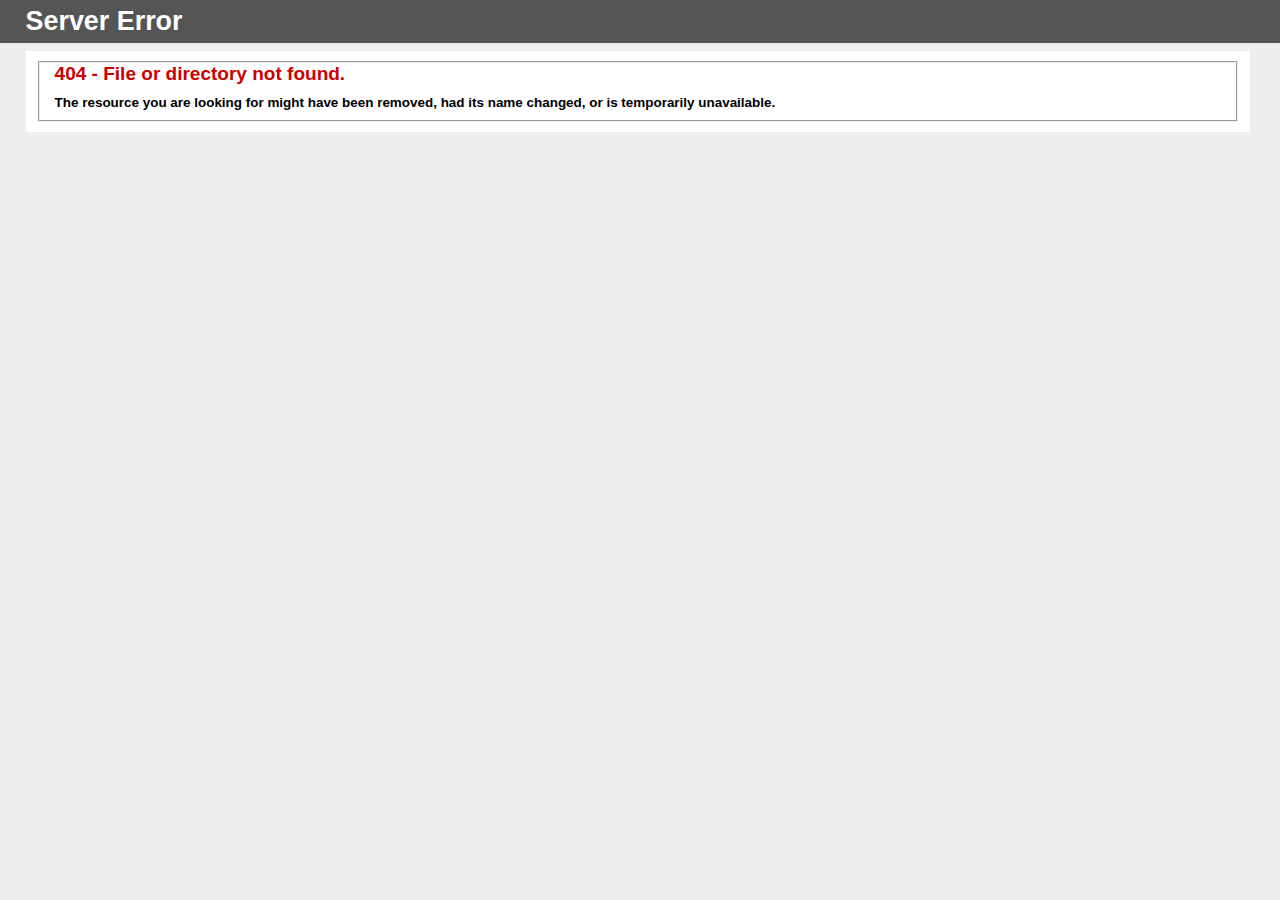
<file: static/css/chosen-sprite@2x.html>
<!DOCTYPE html PUBLIC "-//W3C//DTD XHTML 1.0 Strict//EN" "http://www.w3.org/TR/xhtml1/DTD/xhtml1-strict.dtd">
<html xmlns="http://www.w3.org/1999/xhtml">
<head>
<meta http-equiv="Content-Type" content="text/html; charset=iso-8859-1"/>
<title>404 - File or directory not found.</title>
<style type="text/css">
<!--
body{margin:0;font-size:.7em;font-family:Verdana, Arial, Helvetica, sans-serif;background:#EEEEEE;}
fieldset{padding:0 15px 10px 15px;} 
h1{font-size:2.4em;margin:0;color:#FFF;}
h2{font-size:1.7em;margin:0;color:#CC0000;} 
h3{font-size:1.2em;margin:10px 0 0 0;color:#000000;} 
#header{width:96%;margin:0 0 0 0;padding:6px 2% 6px 2%;font-family:"trebuchet MS", Verdana, sans-serif;color:#FFF;
background-color:#555555;}
#content{margin:0 0 0 2%;position:relative;}
.content-container{background:#FFF;width:96%;margin-top:8px;padding:10px;position:relative;}
-->
</style>
</head>
<body>
<div id="header"><h1>Server Error</h1></div>
<div id="content">
 <div class="content-container"><fieldset>
  <h2>404 - File or directory not found.</h2>
  <h3>The resource you are looking for might have been removed, had its name changed, or is temporarily unavailable.</h3>
 </fieldset></div>
</div>
</body>
</html>
</file>
